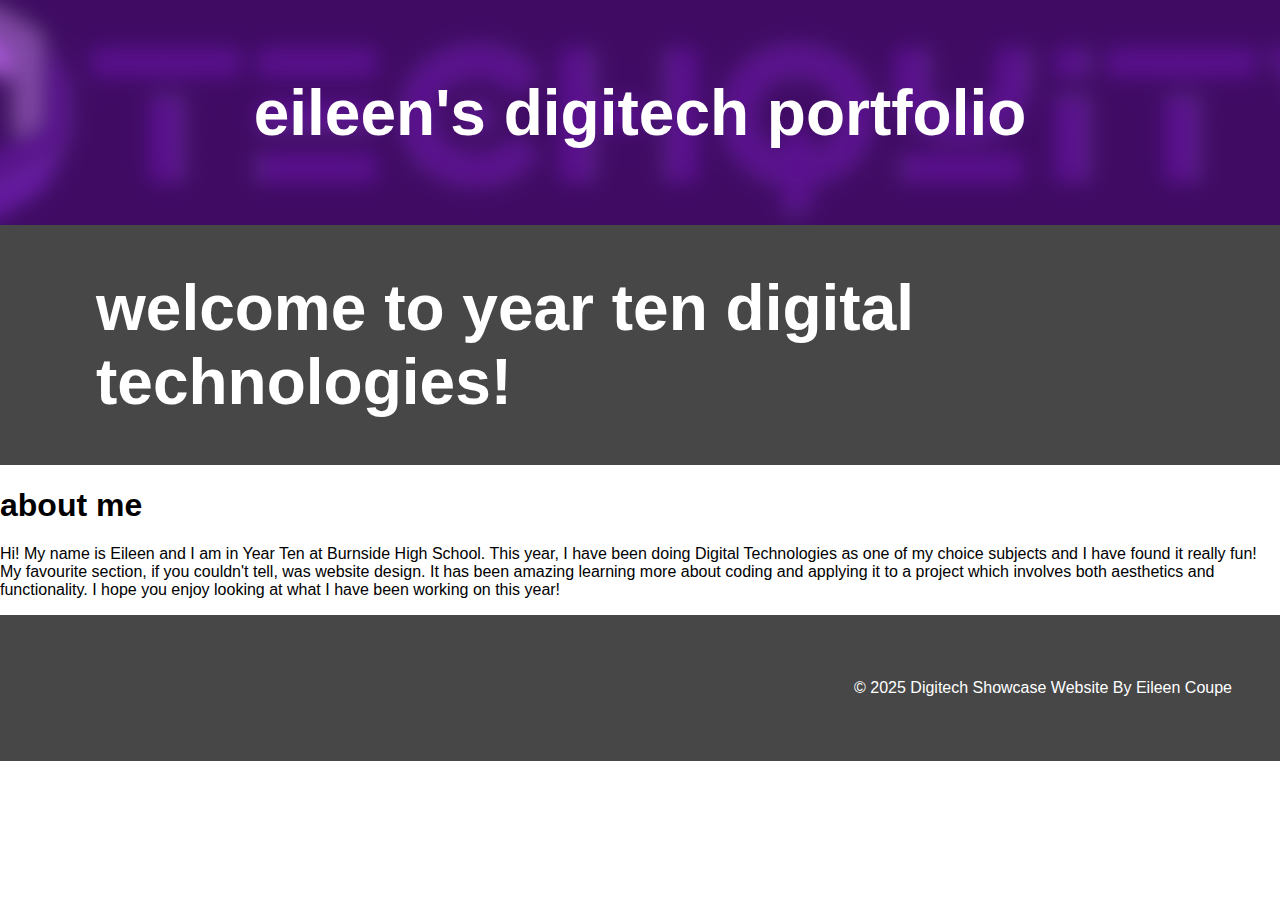
<file: mydigi.html>
<!DOCTYPE html>
<html lang="en">

<head>
    <meta charset="UTF-8">
    <meta name="viewport" content="width=device-width, initial-scale=1.0">
    <link rel="stylesheet" href="style.css">
    <title>eileen's digitech portfolio</title>
</head>
<!-- This is the main body of the website- ALL your content goes AFTER the <body> tag and before the </body> tag -->
<body>

    <!-- The Hero Section -------------------------------------------------------------------------------------- -->
    <section class="hero">
        <div class="hero-text">eileen's digitech portfolio</div>
    </section>
    
<!-- Topic zero ------------------------------------------------------------------------------------------------- -->
    <!-- The First Topic Section -->
    <section class="topic">
        <!-- the topic title a big bar with text in it -->
        <div class="topic-title">
            <h1>welcome to year ten digital technologies!</h1>
        </div>
    </section>
<!-- End of topic zero------------------------------------------------------------------------------------------ -->

<section class="about">
    <h1>about me</h1>
    <p>
        Hi! My name is Eileen and I am in Year Ten at Burnside High School. This year, I have been doing Digital Technologies as one of my choice subjects and I have found it really fun!
        My favourite section, if you couldn't tell, was website design. It has been amazing learning more about coding and applying it to a project which involves both aesthetics and functionality. I hope you enjoy looking at what I have been working on this year!
    </p>
  </section>

<!-- Copy and paste the section from above to make your next section -->
    <!-- A Simple Website Footer ------------------------------------------------------------------------------ -->
    <footer class="footer">
        <p>&copy; 2025 Digitech Showcase Website By Eileen Coupe</p>
    </footer>

<!-- The end of the whole page- no more content after this! -->
</body>
</html>
</file>
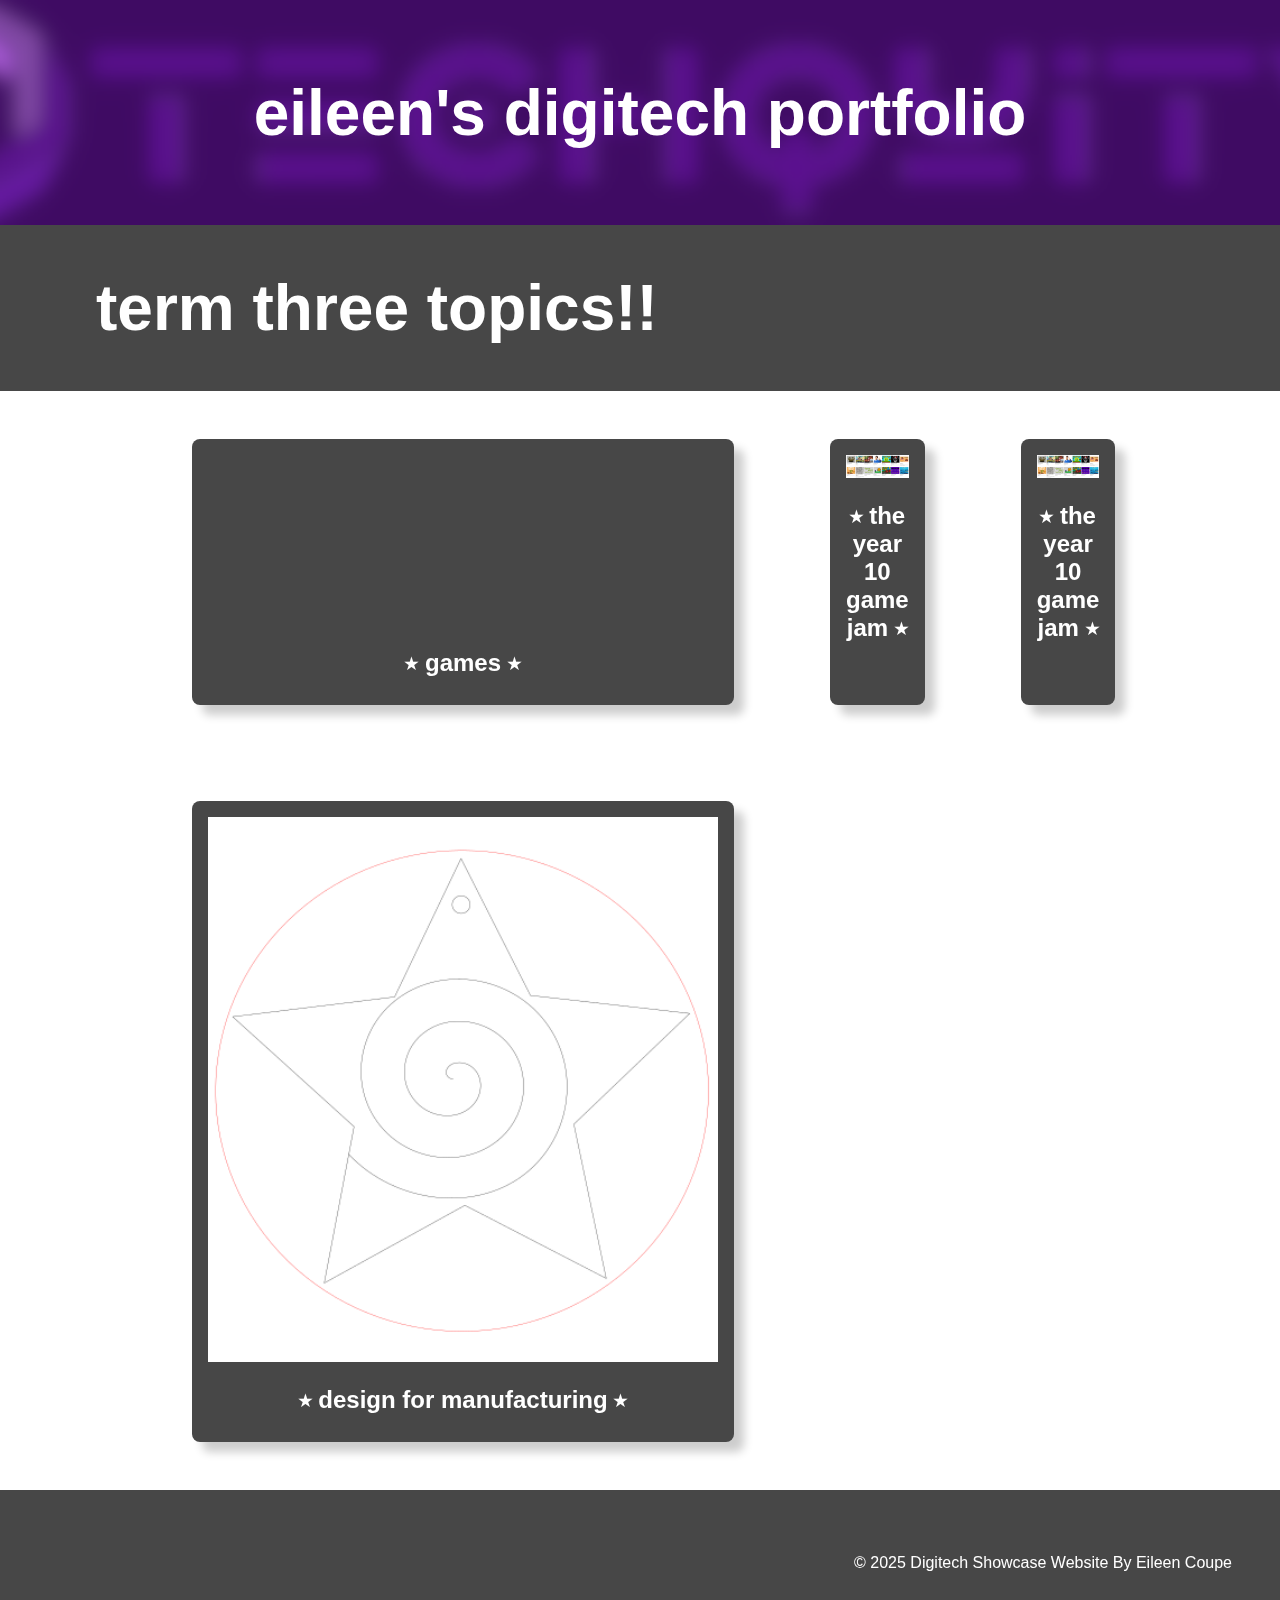
<file: termthree.html>
<!DOCTYPE html>
<html lang="en">

<head>
    <meta charset="UTF-8">
    <meta name="viewport" content="width=device-width, initial-scale=1.0">
    <link rel="stylesheet" href="style.css">
    <title>eileen's digitech portfolio</title>
</head>
<!-- This is the main body of the website- ALL your content goes AFTER the <body> tag and before the </body> tag -->
<body>

    <!-- The Hero Section -------------------------------------------------------------------------------------- -->
    <section class="hero">
        <div class="hero-text">eileen's digitech portfolio</div>
    </section>

<!-- Topic three ------------------------------------------------------------------------------------------------- -->
    <!-- The First Topic Section -->
    <section class="topic">
        <!-- the topic title a big bar with text in it -->
        <div class="topic-title">
            <h1>term three topics!!</h1>
        </div>
        <!-- now a three column grid of images -->
        <div class="topic-content">
            <!-- one "card" which includes an image with a text below it -->
            <div class="topic-card">
                <iframe frameborder="0" src="https://itch.io/embed/3810340"  width="510" height="170"><a href="https://24092.itch.io/jumpy-game">jumpy game! by 24092</a></iframe>
                <h2 class="topic-card-text">⭑ games ⭑</h2>
            </div>
            <div class="topic-card">
                <img src="images/gamejam.PNG" alt="bhs gamejam">
                <h2 class="topic-card-text">⭑ the year 10 game jam ⭑</h2>
            </div>
            <div class="topic-card">
                <img src="images/gamejam.PNG" alt="bhs gamejam">
                <h2 class="topic-card-text">⭑ the year 10 game jam ⭑</h2>
            </div>
            <div class="topic-card">
                <img src="images/design4manufacture.PNG" alt="star keychain">
                <h2 class="topic-card-text">⭑ design for manufacturing ⭑</h2>
            </div>
        </div>
    </section>    
<!-- End of topic three------------------------------------------------------------------------------------------ -->

<!-- Copy and paste the section from above to make your next section -->
    <!-- A Simple Website Footer ------------------------------------------------------------------------------ -->
    <footer class="footer">
        <p>&copy; 2025 Digitech Showcase Website By Eileen Coupe</p>
    </footer>

<!-- The end of the whole page- no more content after this! -->
</body>
</html>
</file>
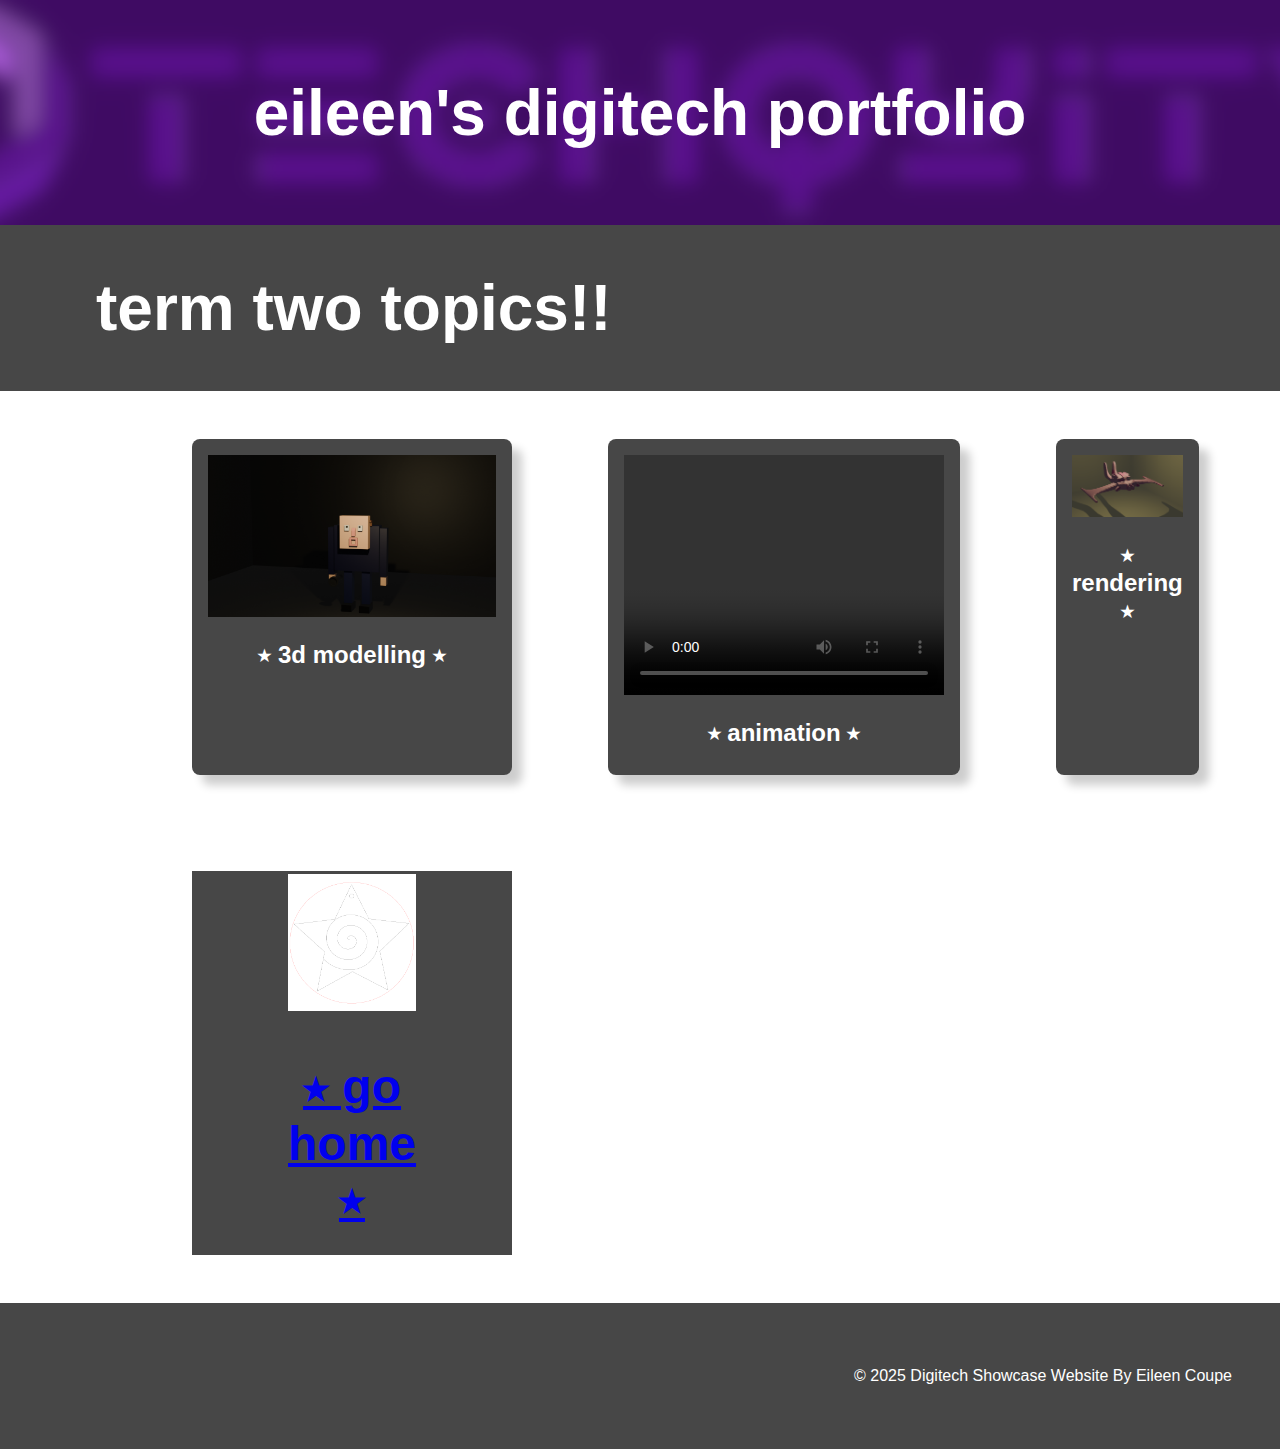
<file: termtwo.html>
<!DOCTYPE html>
<html lang="en">

<head>
    <meta charset="UTF-8">
    <meta name="viewport" content="width=device-width, initial-scale=1.0">
    <link rel="stylesheet" href="style.css">
    <title>eileen's digitech portfolio</title>
</head>
<!-- This is the main body of the website- ALL your content goes AFTER the <body> tag and before the </body> tag -->
<body>

    <!-- The Hero Section -------------------------------------------------------------------------------------- -->
    <section class="hero">
        <div class="hero-text">eileen's digitech portfolio</div>
    </section>

<!-- Topic two ------------------------------------------------------------------------------------------------- -->
    <!-- The First Topic Section -->
    <section class="topic">
        <!-- the topic title a big bar with text in it -->
        <div class="topic-title">
            <h1>term two topics!!</h1>
        </div>
        <!-- now a three column grid of images -->
        <div class="topic-content">
            <!-- one "card" which includes an image with a text below it -->
            <div class="topic-card">
                <img src="images/modeling.png" alt="project">
                <h2 class="topic-card-text">⭑ 3d modelling ⭑</h2>
            </div>
            <div class="topic-card">
                <video width="320" height="240" controls></video>
                    <source src="images/movie0001-0085.ogv" type="video/ogv"> 
                    </video> 
                <h2 class="topic-card-text">⭑ animation ⭑</h2>
            </div>
            <div class="topic-card">
                <img src="images/untitled.png" alt="modelled plane">
                <h2 class="topic-card-text">⭑ rendering ⭑</h2>
            </div>
            <div class="topic-title">
                <a href="index.html" class="topic-card-link">
                    <img src="images/design4manufacture.PNG" alt="star keychain">
                    <h2 class="topic-card-text">⭑ go home ⭑</h2>
                </a>
            </div>
        </div>
    </section>
<!-- End of topic two------------------------------------------------------------------------------------------ -->

<!-- Copy and paste the section from above to make your next section -->
    <!-- A Simple Website Footer ------------------------------------------------------------------------------ -->
    <footer class="footer">
        <p>&copy; 2025 Digitech Showcase Website By Eileen Coupe</p>
    </footer>

<!-- The end of the whole page- no more content after this! -->
</body>
</html>
</file>
<file: style.css>
/* A simple css reset */
body,
html {
    margin: 0;
    padding: 0;
    height: 100%;
    /* The Font Family- Really important!! */
    font-family: Arial, sans-serif;
    box-sizing: border-box;
}

/* reset for images to ensure they ar 100% of the parent container width */
img {
    width: 100%;
}

/* The hero section styling- use your OWN Hero Image URL here */
.hero {
    background-image: url('images/techquitybanner-1130x160.png');
    height: 25vh;
    background-size: cover;
    background-position: center;
    display: flex;
    justify-content: center;
    align-items: center;
    color: white;
    text-align: center;
    position: relative;
}

/* BIG text styling for the hero section text */
.hero-text {
    font-size: 4em;
    font-weight: bold;
}

/* nice big font on a banner style background */
.topic-title{
    color: white;
    font-size: 2em;
    padding: 0.1em 3em;
    background-color: rgb(71, 71, 71);
}

/* Three column grid with a nice big gap */
.topic-content{
    display: grid;
    grid-template-columns: repeat(3, 1fr);
    gap: 6em;
    /* bring the whole section in off the sides of the page */
    width: 70%;
    /* top margin of 3em and center right/left */
    margin: 3em auto;
}

/* Styling for the individual topic cards rounded edges background color and a drop shadow */
.topic-card{
    background-color: rgb(71, 71, 71);
    color: white;
    padding: 1em;
    border-radius: 0.5em;
    box-shadow: 10px 10px 10px rgba(0, 0, 0, 0.2);
}

/* Styling for the topic card titles */
.topic-card-text{
    font-size: 1.5em;
    margin-bottom: 0.5em;
    /* center align text */
    text-align: center;
}


/* Styling for a footer section to take a bit of spcae at the bottom of the page */
.footer{
    background-color: rgb(71, 71, 71);
    color: white;
    text-align: right;
    padding: 3em 3em;
}
</file>
